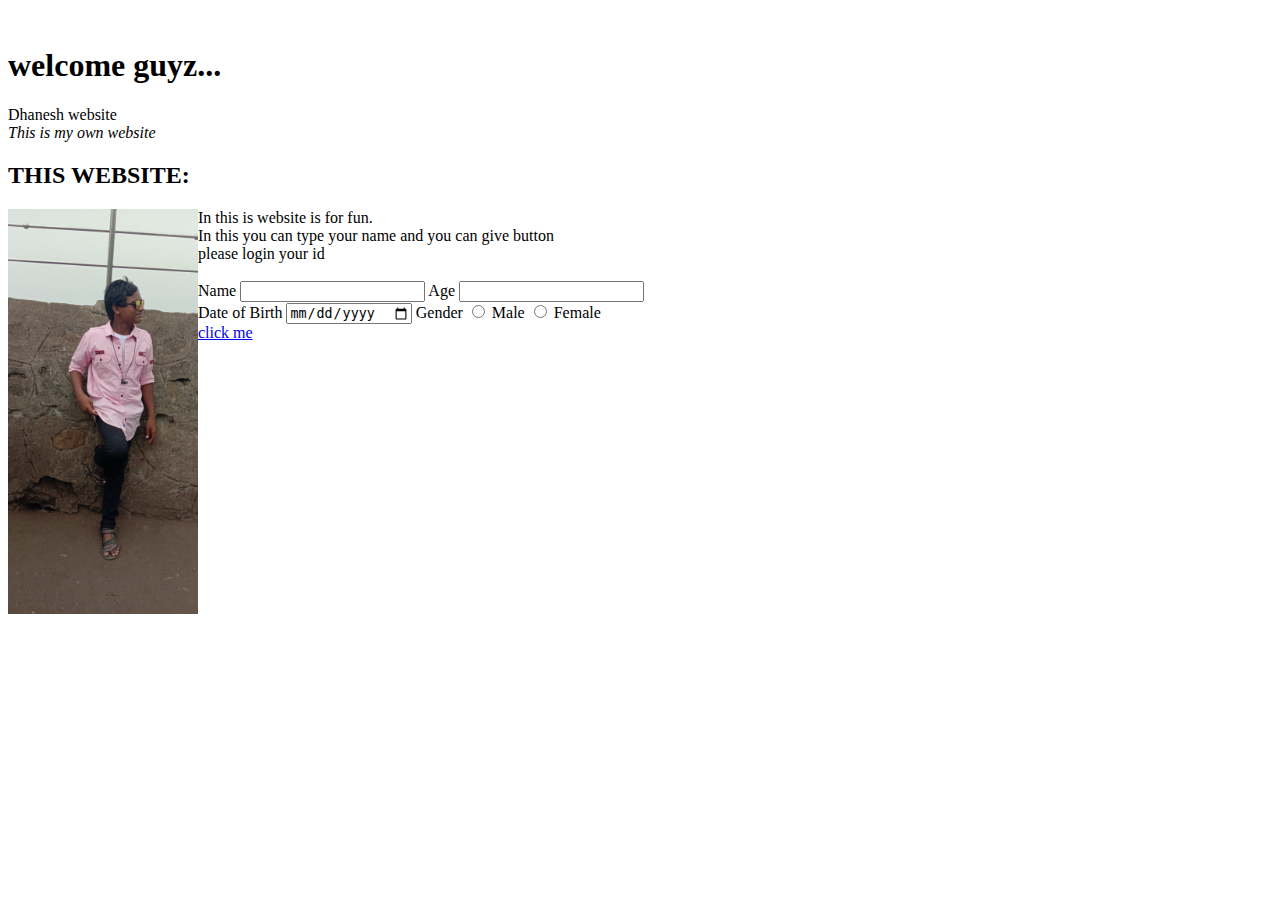
<file: index.html>
<!DOCTYPE html>
<html lang="en">
    <head>
        <title>Dhanesh website</title>
      <!--<style>
         h1{
         font-size: 50px;
          color: rgb(255, 255, 255);
         text-align: center;
         background-color: rgb(51, 255, 0);
         border: 5px solid black;
         }
         a{
         font-size: 30px;
         text-align: left;
         color: rgb(0, 145, 255) ;
         }
         h1{
         font-size: 50px;
         color: rgb(0, 17, 255);
          text-align: center;
          background-color: rgb(0, 255, 17);
          border: 5px solid black;
         }
         p{
          font-size: 50px;
          text-align: center;
          color: rgb(255, 0, 234) ;
         }
         h2{
         color: red;
         }
          label{
         font-size: 25px;
         text-align: left;
         color: aqua;
         }
         path{
         font-size: 30px;
         text-align: left;
         color: rgb(255, 0, 195) ;
         }
         body{
              background-image: url(file:///D:/dhanesh%20web%20desing/dhanesh.html/img/images.jpg);
         }
      </style>-->
      <link href="D:\dhanesh web desing\Dhanesh\css\index.css" rel="stylesheet">
</head>
    <body>
         <br>      
          <h1>welcome guyz...</h1> 
         <p>
            <bold>Dhanesh website</bold>
            <br>
             <i>This is my own website</i> 
              <h2>THIS WEBSITE:</h2>
            </p>
            <img src="./img/dhanesh.jpg" width="190" align="left"/>
            <path>
               In this is website is for fun.<br> In this you can type your name and you can give button<br>
               please login your id
            </path>
            <br>
            <br>
            <label>Name</label>
            <input type="text"/>
            <label>Age</label>
            <input type="number"/>
            <br>
            <label>Date of Birth</label>
            <input type="date" type="month"/>
            <label>Gender</label>
            <input type="radio" name="gender"/>
            <label for="gender">Male</label>
            <input type="radio" name="gender"/>
            <label for="gender">Female</label>
            <br>
            <a href="about.html">click me</a>


    </body>
</html>
</file>
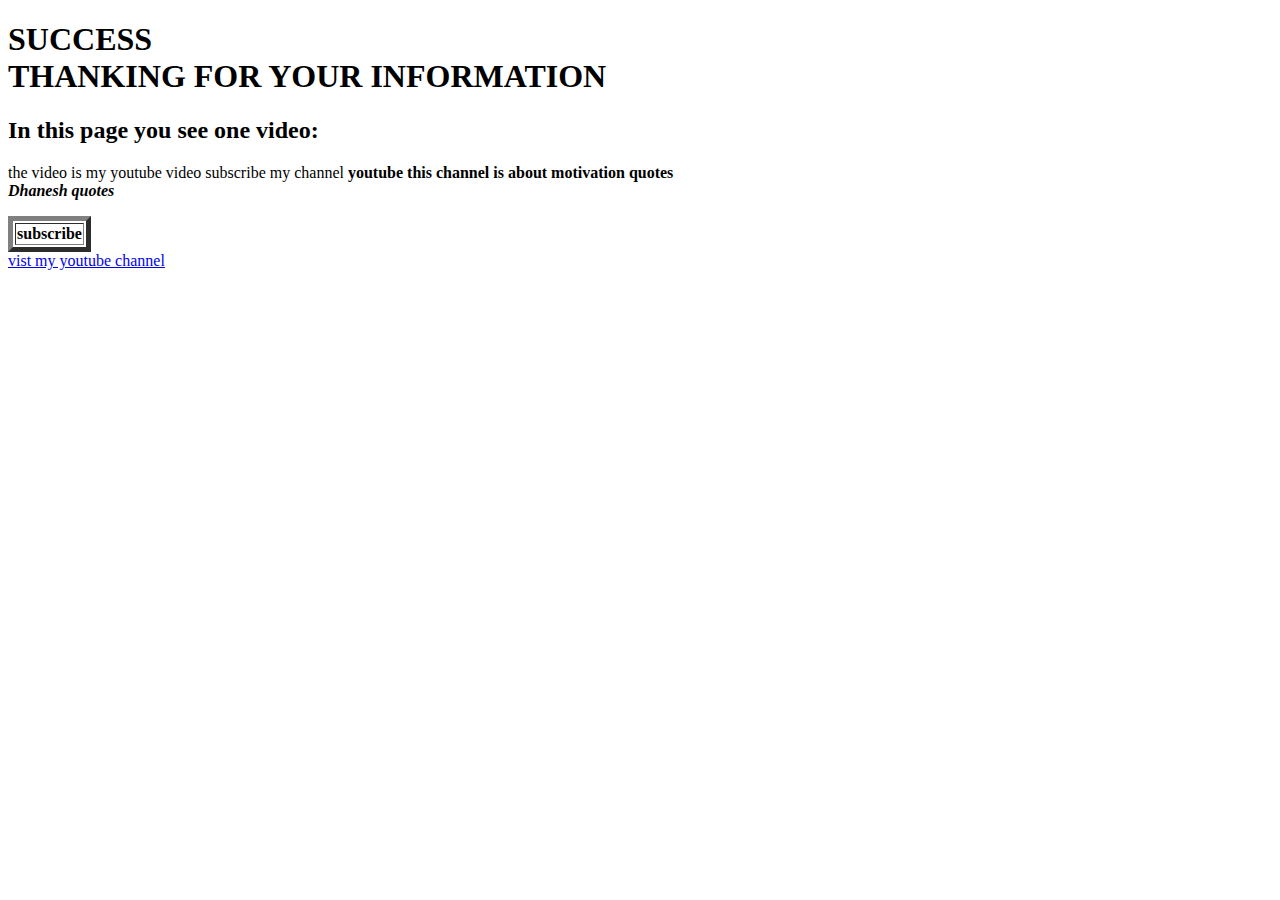
<file: about.html>
<!DOCTYPE html>
<html>
    <head>
        <title>2 pages</title>
      <!--<style>
          body {
            background-image: url(file:///D:/dhanesh%20web%20desing/dhanesh.html/img/images.jpg);
         }
         h1{
         text-align: center;
         color: rgb(51, 255, 0);
         }
         h2{
          color: rgb(255, 0, 225);
         }
         p {
         color: rgb(255, 0, 0);
         text-align: left;
         font-size: 25px;
         }
         a{
          color: rgb(0, 121, 197);
          font-size: 40px; 
         }
         table{
            color: rgb(0, 255, 255);
           text-align: right;
           font-size: 20px;
         }
      </style>-->
      <link href="D:\dhanesh web desing\Dhanesh\css\about.css" rel="stylesheet"/>
    </head>
    <body>
        <h1>
            SUCCESS <br>THANKING FOR YOUR INFORMATION
        </h1>
        <h2>
            In this page you see one video:
        </h2>     
         <p>
           the video is my youtube video subscribe my channel <strong>youtube this channel is about motivation quotes<br>
         <i>Dhanesh quotes</i></strong></p>
         <table border="5" >
            <thead>
                <tr>
                    <th>
                        subscribe
                    </th>
                </tr>
            </thead>
         </table>
         <a href="https://www.youtube.com/@Dhanesh-quotes">
          vist my youtube channel
         </a>



    </body>
</html>
</file>
